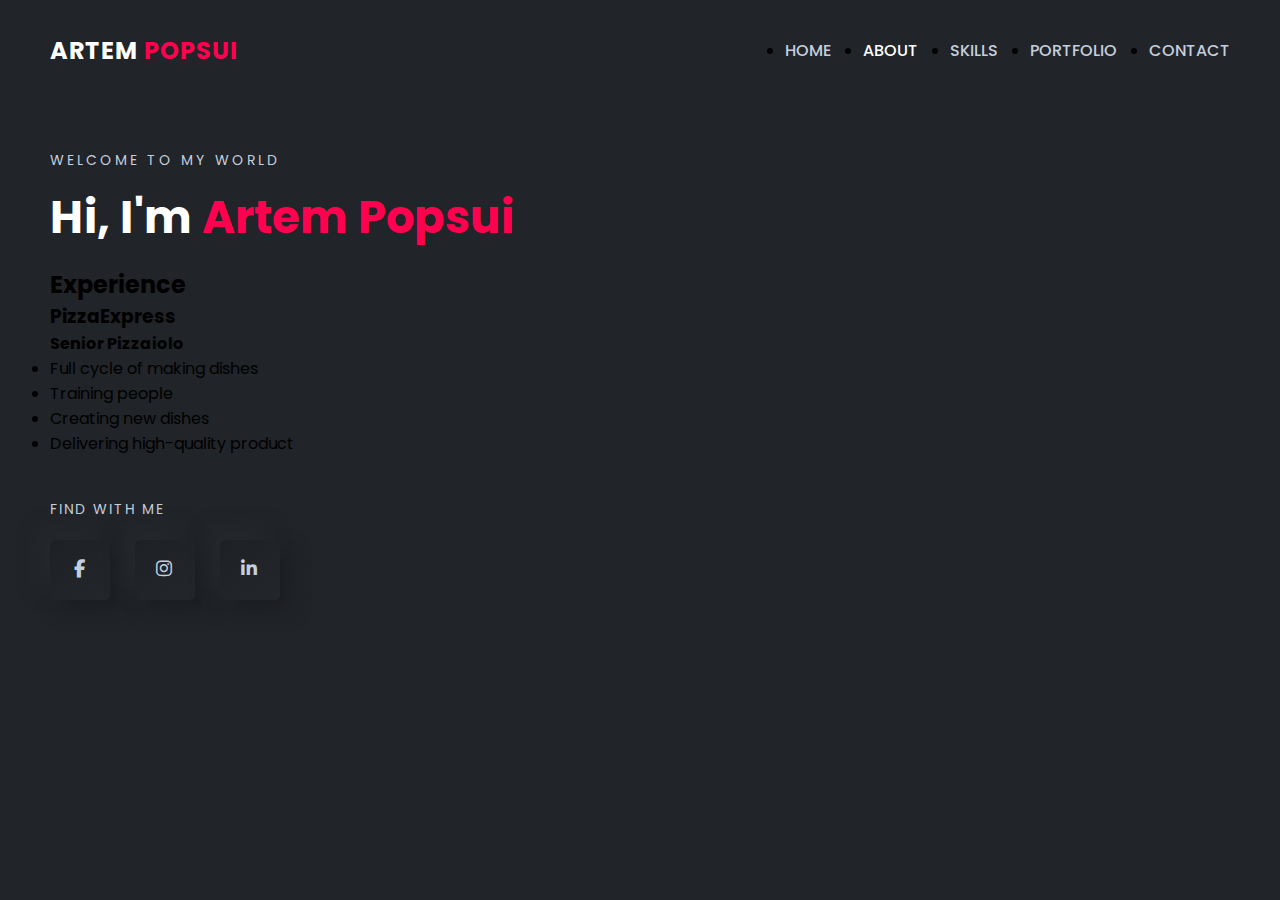
<file: about.html>
<!DOCTYPE html>
<html lang="en">
<head>
    <meta charset="UTF-8">
    <meta name="viewport" content="width=device-width, initial-scale=1.0">
    <link rel="stylesheet" href="https://cdnjs.cloudflare.com/ajax/libs/font-awesome/6.5.1/css/all.min.css">
    <link rel="stylesheet" href="css/style.css">
    <title>Responsive Personal Portfolio Website</title>
</head>

<body>
    <div class="overlay"></div>
    
    <header>
        <div class="container">
            <nav>
                <div class="logo">
                    <a href="#">Artem <span>Popsui</span></a>
                </div>
                <ul>
                    <li><a href="index.html">Home</a></li>
                    <li><a href="about.html" class="active-menu">About</a></li>
                    <li><a href="#">Skills</a></li>
                    <li><a href="#">Portfolio</a></li>
                    <li><a href="#">Contact</a></li>
                </ul>
                <button class="hamburger">
                    <div class="bar"></div>
                </button>
            </nav>
        </div>
    </header>

    <section class="home">
        <div class="container">
            <div class="home-wrapper">
                <div class="home-left">
                    <div class="content">
                        <span class="text">Welcome to my world</span>
                        <h1>
                            Hi, I'm <span class="title">Artem Popsui</span> <br>
                            <span class="multiple-box">
                            <span class="multiple"></span>
                            </span>
                        </h1>
                        <h2 class="exp">
                            Experience
                        </h2>
                        <h3>
                            PizzaExpress
                        </h3>
                        <h4>Senior Pizzaiolo</h4>
                        <ul>
                            <li>Full cycle of making dishes</li>
                            <li>Training people</li>
                            <li>Creating new dishes
                            </li>
                            <li>Delivering high-quality product</li>
                        </ul>
                    </div>
                    <div class="social">
                        <span>Find with me</span>
                        <ul>    
                            <li><a href="https://www.facebook.com/artem.popsuy"><i class="fa-brands fa-facebook-f"></i></a></li>
                            <li><a href="https://instagram.com/le.be.dev"><i class="fa-brands fa-instagram"></i></a></li>
                            <li><a href="https://www.linkedin.com/in/artempopsuii/"><i class="fa-brands fa-linkedin-in"></i></a></li>
                        </ul>
                    </div>
                </div>

                 <!-- <div class="home-tight">
                    <div class="thumbnail">
                         <div class="profile">
                             <img src="images/profile.png" alt=""> -->
                         </div>
                     </div>
                 </div>
            </div>
        </div>
    </section>

    <!-- <script src="https://unpkg.com/typed.js@2.1.0/dist/typed.umd.js"></script> -->
    <script src="js/main.js"></script>
</body>
</html>
</file>
<file: css/style.css>
@import url("https://fonts.googleapis.com/css2?family=Poppins:ital,wght@0,100;0,200;0,300;0,500;0,600;0,700;0,800;0,900;1,100;1,300;1,400;1,500;1,600;1,700;1,800;1,900&display=swap");

* {
  margin: 0;
  padding: 0;
  box-sizing: border-box;
  font-family: "Poppins", sans-serif;
}

.container {
  max-width: 1300px;
  width: 100%;
  margin: 0 auto;
}

.overlay {
  content: "";
  width: 100%;
  height: 100%;
  position: fixed;
  top: 0;
  bottom: 0;
  left: 0;
  right: 0;
  background: rgba(0, 0, 0, 0.8);
  visibility: hidden;
  opacity: 0;
  transition: opacity 0.5s ease-out;
  z-index: 99;
}
/* Header Start */

header {
  position: fixed;
  top: 0;
  width: 100%;
  height: 100px;
  background: #212428;
  z-index: 99;
  display: flex;
  align-items: center;
}

header nav {
  display: flex;
  align-items: center;
  justify-content: space-between;
}

header nav .logo a{
  font-size: 24px;
  font-weight: bold;
  letter-spacing: 1px;
  color: #fff;
  text-decoration: none;
  text-transform: uppercase;
}

header nav .logo a span {
  color: #ff014f;
}

header nav ul {
  display: flex;
  align-items: center;
  justify-content: center;
  gap: 2rem;
}

header nav ul li a {
  text-decoration: none;
  font-size: 16px;
  font-weight: 500;
  color: #c4cfde;
  text-transform: uppercase;
  transition: 0.3s ease;
}

header nav ul li .active-menu {
  color: #fff;
}

header nav ul li a:hover {
  color: #fff;
}

nav .hamburger {
  position: relative;
  width: 30px;
  cursor: pointer;
  appearance: none;
  background: none;
  outline: none;
  border: none;
  display: none;
  scale: 0.8;
}

nav .hamburger .bar,
nav .hamburger::after,
nav .hamburger::before {
  content: "";
  display: block;
  width: 100%;
  height: 3px;
  background: #ff014f;
  margin: 6px 0;
  transition: 0.4s;
}

nav .hamburger.active::before {
  transform: rotate(-45deg) translate(-8px, 5px);
}

nav .hamburger.active::after {
  transform: rotate(45deg) translate(-8px, -5px);
}

nav .hamburger.active .bar {
  opacity: 0;
}

/*  Header End */

/* Home Section Start */

.home {
  background: #212428;
  min-height: 100vh;
  padding-top: 100px;
}

.home-wrapper {
  display: flex;
  align-items: center;
}

.home-left {
  flex: 2;
}

.home-left .content {
  margin-bottom: 142px;
}

.home-left .content .text {
  font-size: 14px;
  font-weight: 400;
  color: #c4cfde;
  letter-spacing: 3px;
  text-transform: uppercase;
  display: block;
  margin-bottom: 20px;
}

.home-left .content h1 {
  color: #fff;
  font-size: 60px;
  font-weight: bold;
  line-height: 75px;
  margin-bottom: 22px;
}

.home-left .content h1 .title {
  color: #ff014f;
}

.home-left .content h1 .multiple-box {
  font-size: 48px;
  font-weight: 600;
}

.home-left .content p {
  font-size: 16px;
  line-height: 30px;
  color: #c4cfde;
  opacity: 0.9;
  padding-right: 15%;
}

.social span {
  font-size: 14px;
  font-weight: 400;
  text-transform: uppercase;
  letter-spacing: 2px;
  color: #c4cfde;
  display: inline-block;
  margin-bottom: 20px;
}

.social ul {
  display: flex;
  align-items: center;
  gap: 25px;
}

.social ul li {
  list-style: none;
}
.social ul li a {
  display: inline-block;
  width: 60px;
  height: 60px;
  line-height: 60px;
  text-align: center;
  font-size: 14px;
  letter-spacing: 2px;
  text-transform: uppercase;
  border-radius: 6px;
  transition: 0.4s;
  background: linear-gradient(145deg, #1e2024, #23272b);
  box-shadow: 10px 10px 19px #1c1e22,
              -10px -10px 19px #262a2e;
  position: relative;
}

.social ul li a i {
  color: #c4cfde;
  transition: 0.4s;
  position: relative;
  z-index: 2;
  font-size: 18px;
}

.social ul li a:hover {
  transform: translateY(-5px);
}

.home-right {
  flex: 1;
  text-align: center;
}

.home-right .thumbnail {
  position: relative;
  z-index: 2;
}

.home-right .thumbnail::before {
  content: "";
  position: absolute;
  left: 50%;
  bottom: 0;
  transform: translateX(-50%);
  background: linear-gradient(145deg, #1e2024, #23272b);
  box-shadow: 10px 10px 19px #1c1e22,
              -10px -10px 19px #262a2e;
  border-radius: 6px;
  z-index: -1;
  width: 100%;
  height: calc(100% - 130px);
}

.home-right .profile img {
  width: 520px;
  height: 720px;
  vertical-align: middle;
  border: 0;
}

/* Home Section End */

/* Responsive Start */

@media screen and (max-width: 1350px) {
  header nav {
    padding: 0 50px;
  }

  .home {
    padding: 150px 50px 0;
  }

  .home-left .content {
    margin-bottom: 40px;
  }

  .home-left .content h1 {
    font-size: 45px;
    line-height: 1.2;
  }

  .home-left .content h1 .multiple-box {
    font-size: 38px;
  }

  .home-right .profile img {
    width: 410px;
    height: 570px;
  }
}

@media screen and (max-width: 992px) {
  header {
    background: #191b1e;
  }

  header nav .hamburger {
    display: block;
  }

  header nav ul {
    list-style: none;
    position: fixed;
    top: 100px;
    left: -100%;
    max-width: 55%;
    width: 100%;
    height: 100hv;
    background: #191b1e;
    justify-content: flex-start;
    align-items: flex-start;
    flex-direction: column;
    padding: 30px 50px;
    gap: 30px;
    transition: .5s ease-out;
  }

  nav ul li a {
    font-size: 24px;
  }

  nav ul.active {
    left: 0%;
  }

  .overlay.active {
    visibility: visible;
    opacity: 1;
  }

  .home-wrapper {
    flex-direction: column-reverse;
  }

  .home-left {
    padding-bottom: 80px;
  }

  .home-left .content p {
    padding-right: 0;
  }

  .home-right {
    padding-bottom: 80px;
  }

  .home-right .profile img {
    width: 520px;
    height: 720px;
  }
}

@media screen and (max-width: 767px) {
  .home-left .content h1 {
    font-size: 38px;
    line-height: 1.3;
  }

  .home-left .content h1 .multiple-box {
    font-size: 32px;
  }

  .home-left .content p {
    font-size: 15px;
  }

  .home .profile img {
    width: 410px;
    height: 550px;
  }
}
</file>
